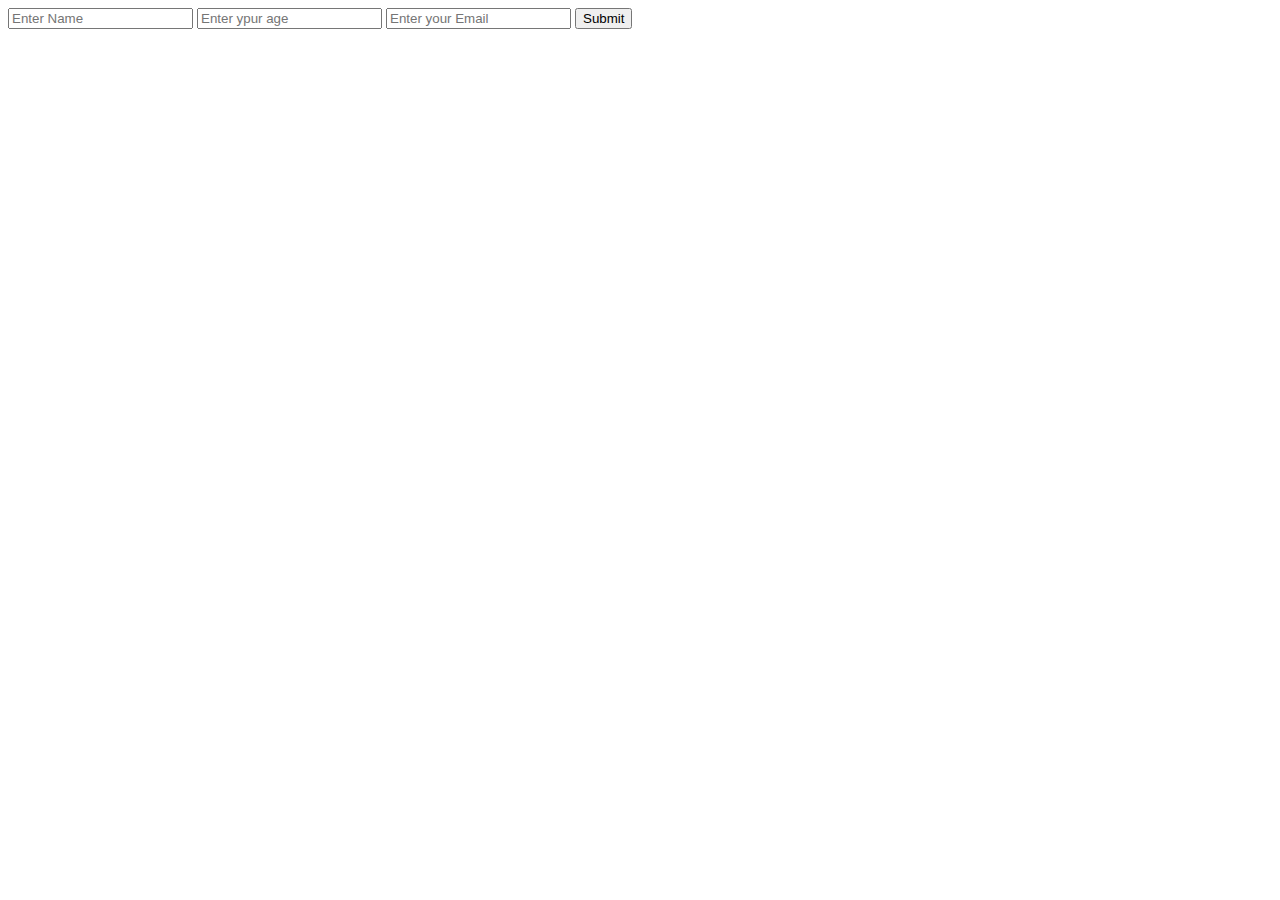
<file: Paskaitos/5 pask 07.03/index.html>
<!DOCTYPE html>
<html lang="en">
<head>
    <meta charset="UTF-8">
    <meta name="viewport" content="width=device-width, initial-scale=1.0">
    <title>Document</title>
</head>
<body>

<form>
    <input type="text" name="firstName" id="firstName" placeholder="Enter Name">
    <input type="number" name="custAge" id="custAge" placeholder="Enter ypur age">
    <input type="email" name="yourEmail" id="yourEmail" placeholder="Enter your Email">
    <input type="submit">
</form>

<h1 id="output"></h1>

<script src="script.js"></script>
</body>
</html>
</file>
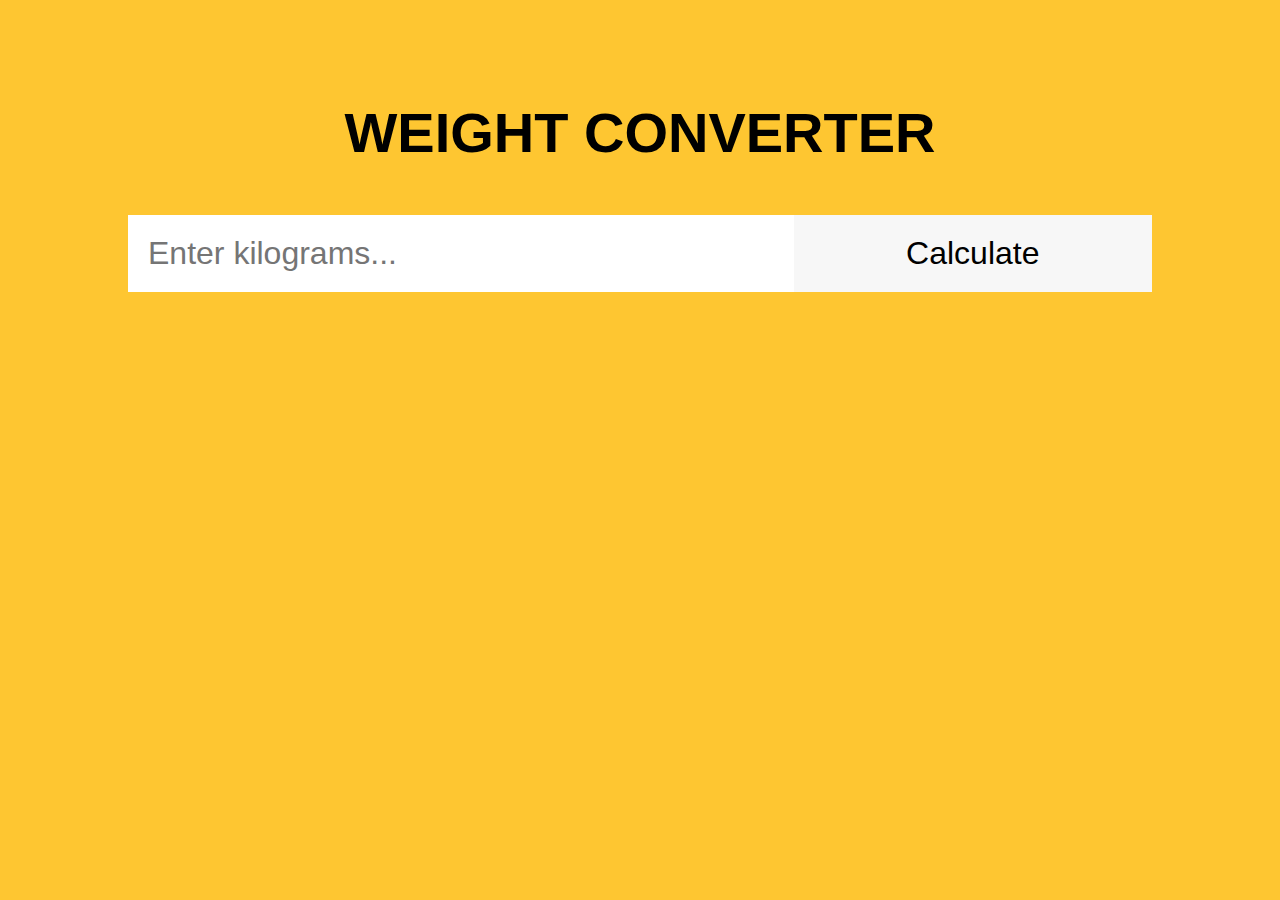
<file: Exam/Exam/Task 1/Index.html>
<!DOCTYPE html>
<html lang="en">
  <head>
    <meta charset="UTF-8" />
    <title>Weight Converter</title>
    <!-- Custom CSS -->
    <link rel="stylesheet" href="style.css" />
    <!-- Custom JS -->
    <script defer src="./script.js"></script>
  </head>
  <body>
    <header>
      <!-- Header code-->
    </header>

    <main>
      <div class="wrapper">
        <h1 class="headline">Weight Converter</h1>
        <!-- Users input -->
        <form>
          <input type="text" id="search" placeholder="Enter kilograms..." />
          <input type="submit" id="submit-btn" value="Calculate" />
        </form>
        <!-- Place for output after form submission -->
        <div id="output"></div>
      </div>
    </main>

    <footer>
      <!-- Footer code -->
    </footer>
  </body>
</html>
</file>
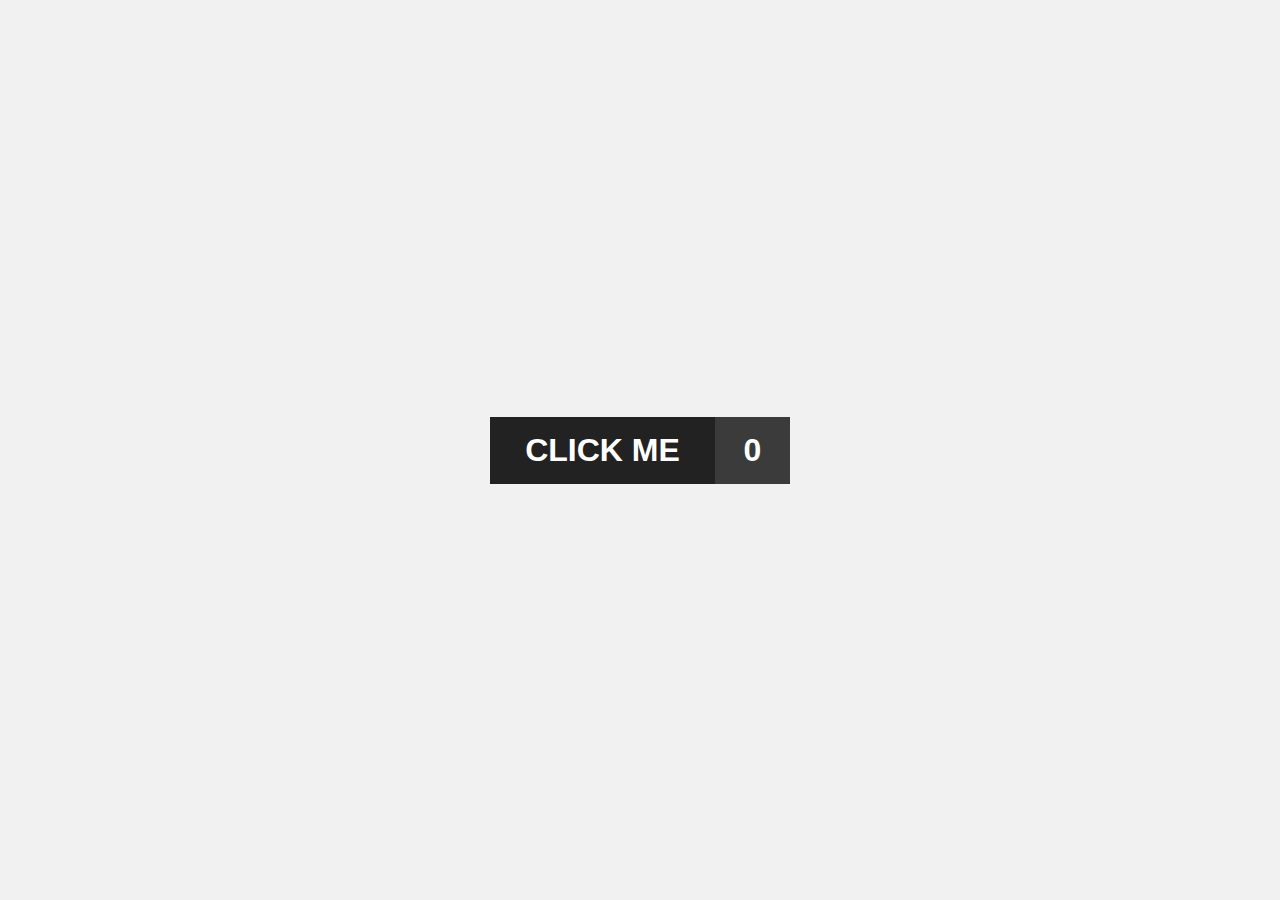
<file: Exam/Exam/Task 2/index.html>
<!DOCTYPE html>
<html lang="en">
  <head>
    <meta charset="UTF-8" />
    <title>Change button state</title>
    <!-- Custom CSS -->
    <link rel="stylesheet" href="./style.css" />
    <!-- Custom JS -->
    <script defer src="./script.js"></script>
  </head>
  <body>
    <header>
      <!-- Header code-->
    </header>

    <main>
      <div class="wrapper">
        <div class="btn">
          <div id="btn__element">CLICK ME</div>
          <div id="btn__state">0</div>
        </div>
      </div>
    </main>

    <footer>
      <!-- Footer code -->
    </footer>
  </body>
</html>
</file>
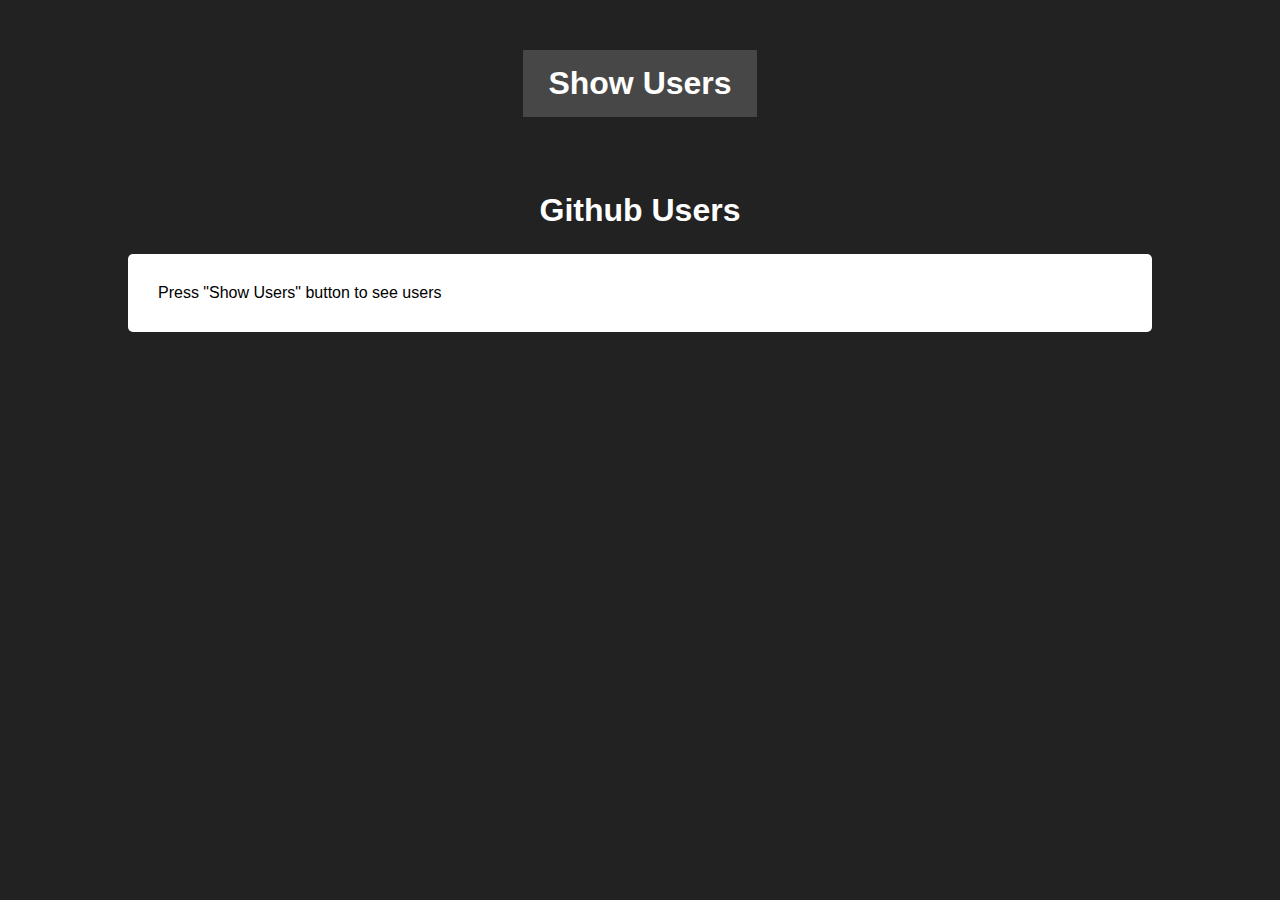
<file: Exam/Exam/Task 3/index.html>
<!DOCTYPE html>
<html lang="en">
  <head>
    <meta charset="UTF-8" />
    <title>Show Github users</title>
    <!-- Custom CSS -->
    <link rel="stylesheet" href="./style.css" />
    <!-- Custom JS -->
    <script defer src="./script.js"></script>
  </head>
  <body>
    <header>
      <!-- Header code-->
    </header>

    <main>
      <div class="wrapper">
        <div class="btn-container">
          <button id="btn">Show Users</button>
        </div>
        <div class="output-cointainer">
          <h1>Github Users</h1>
          <div id="output">
            <!-- Results goes here -->
            <p id="message">Press "Show Users" button to see users</p>
          </div>
        </div>
      </div>
    </main>

    <footer>
      <!-- Footer code -->
    </footer>
  </body>
</html>
</file>
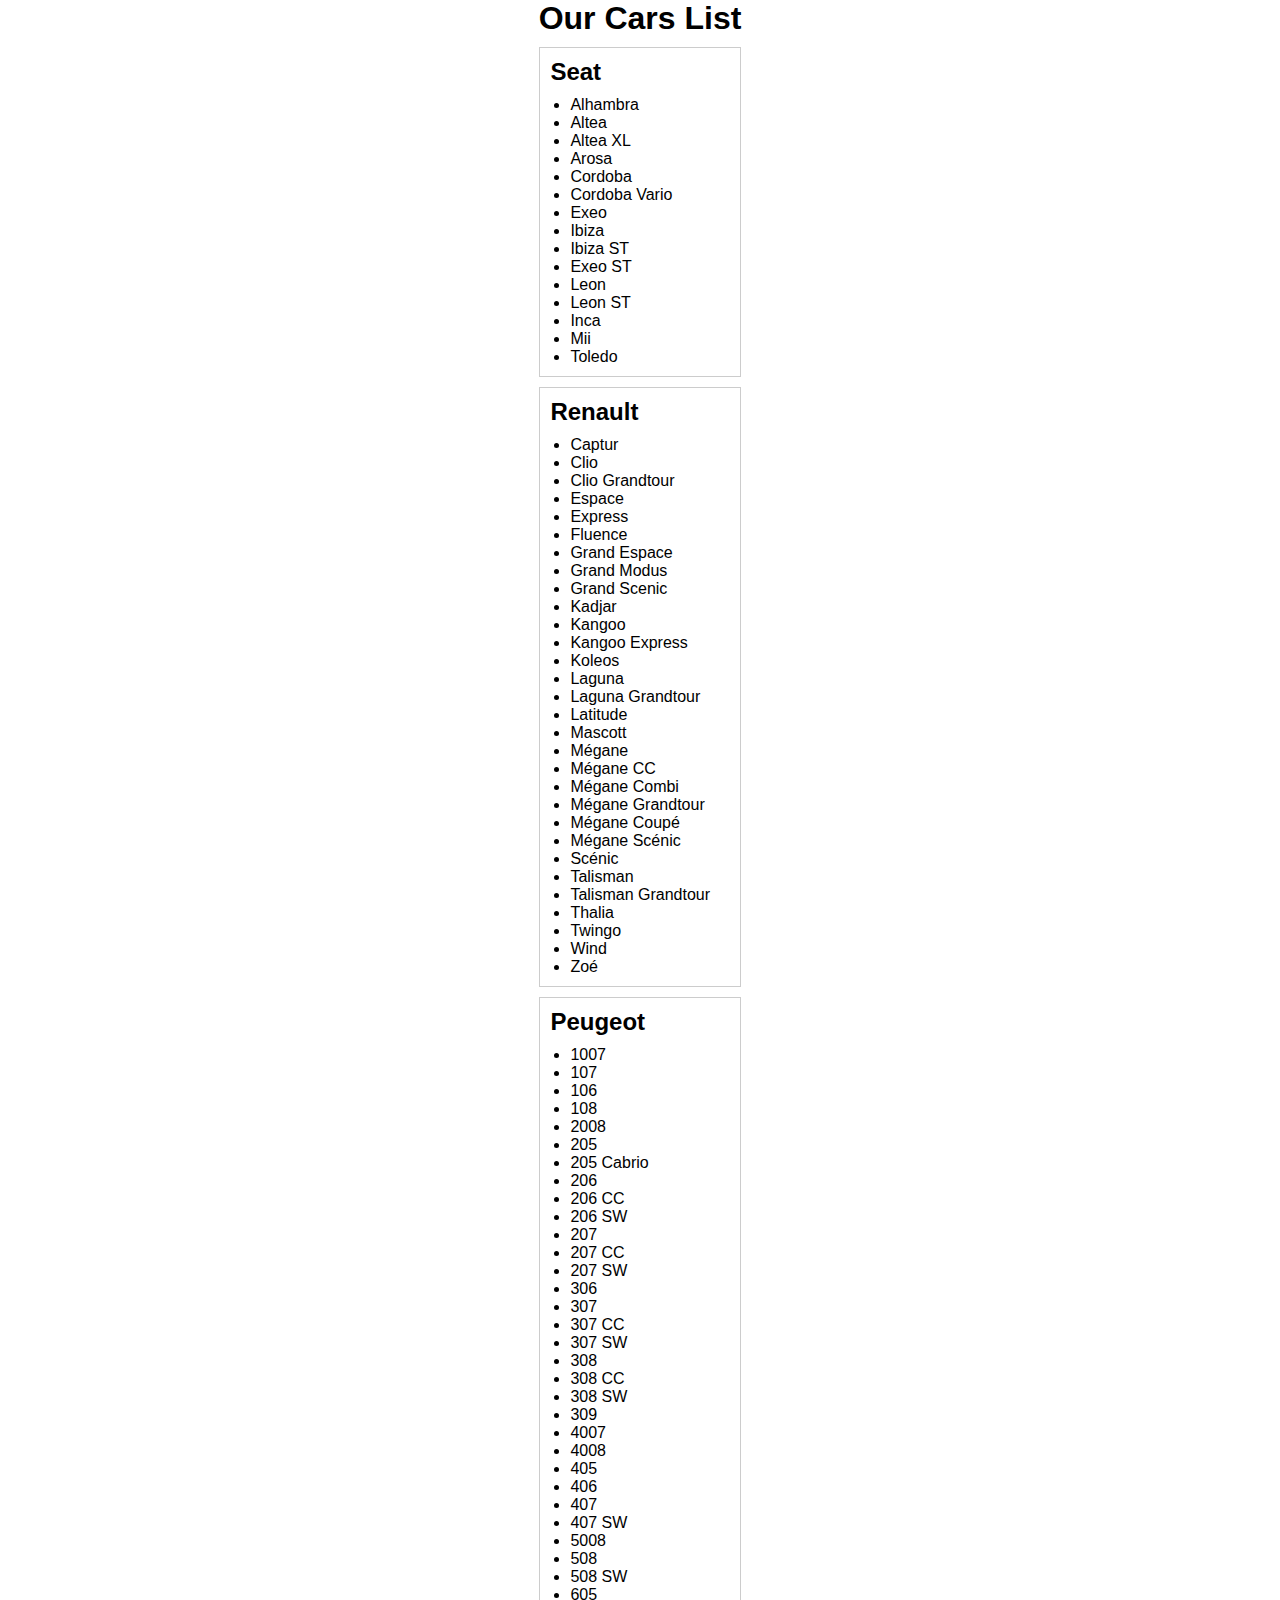
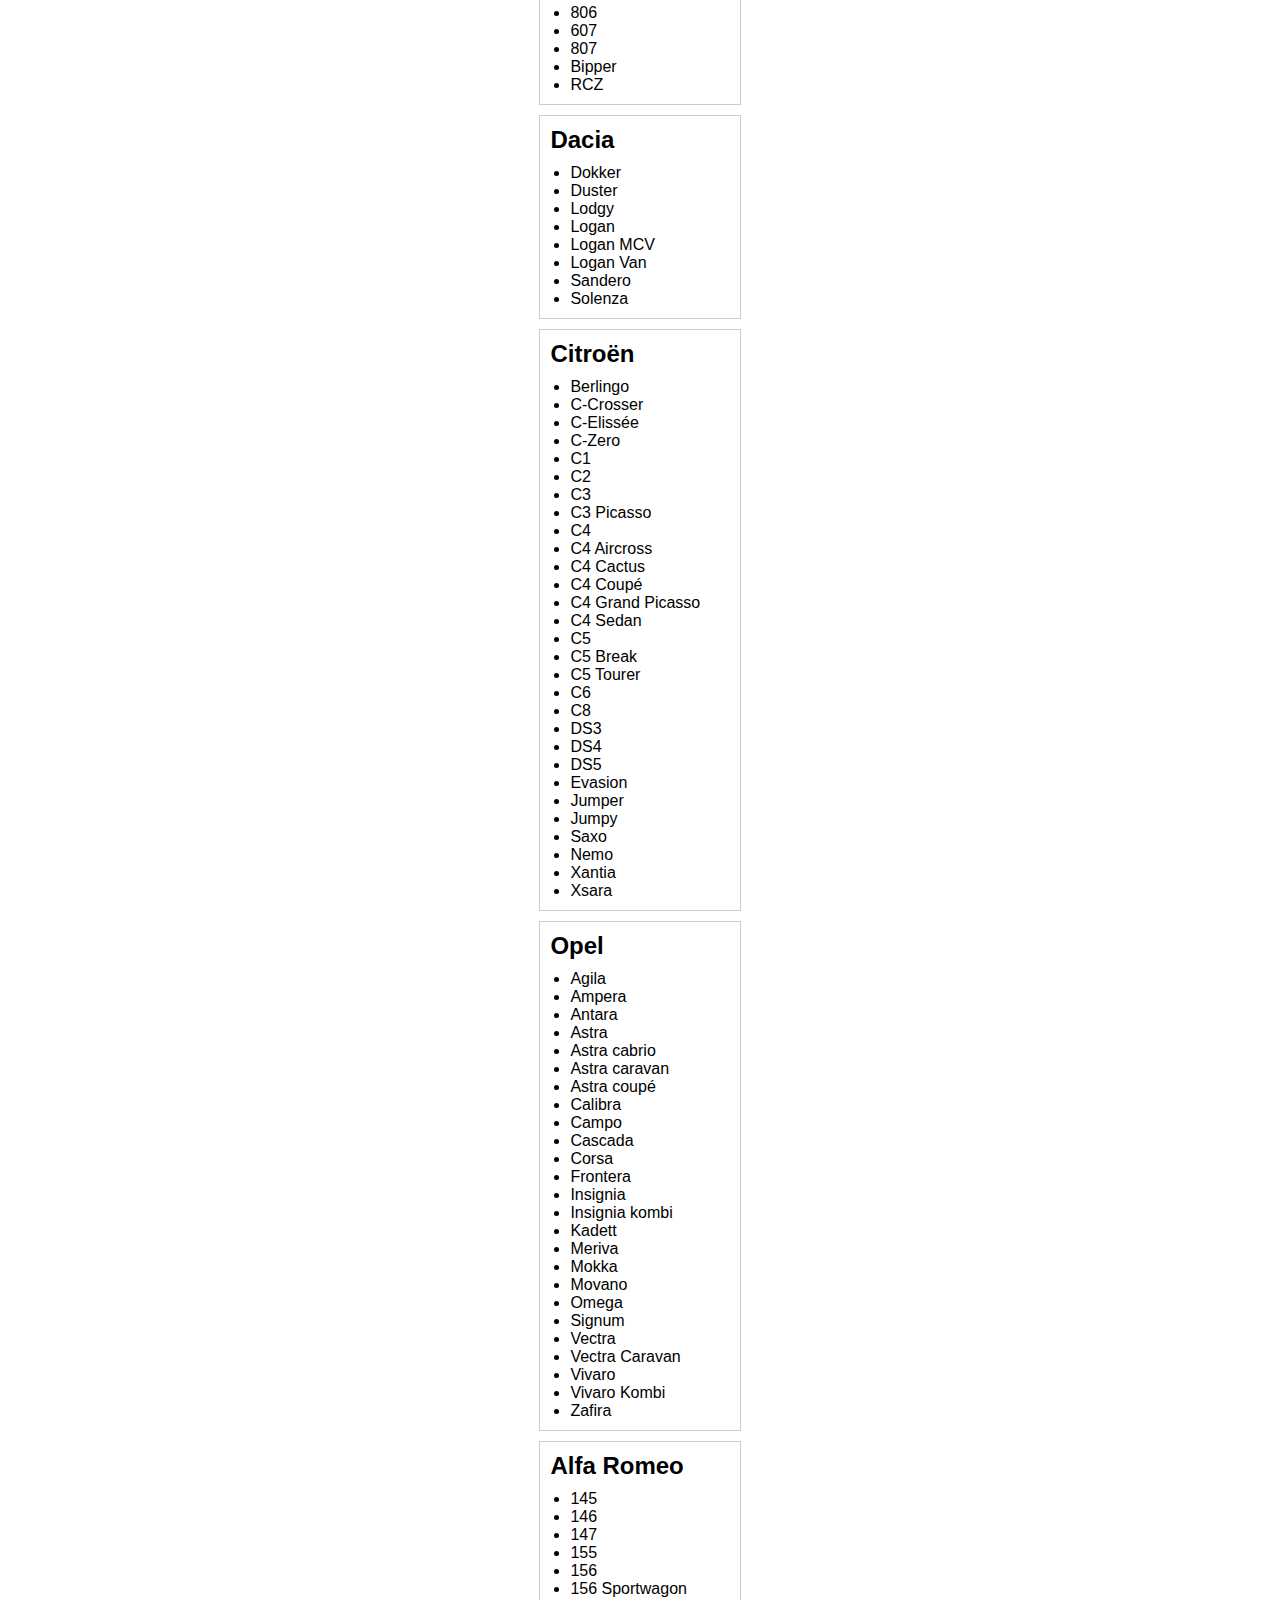
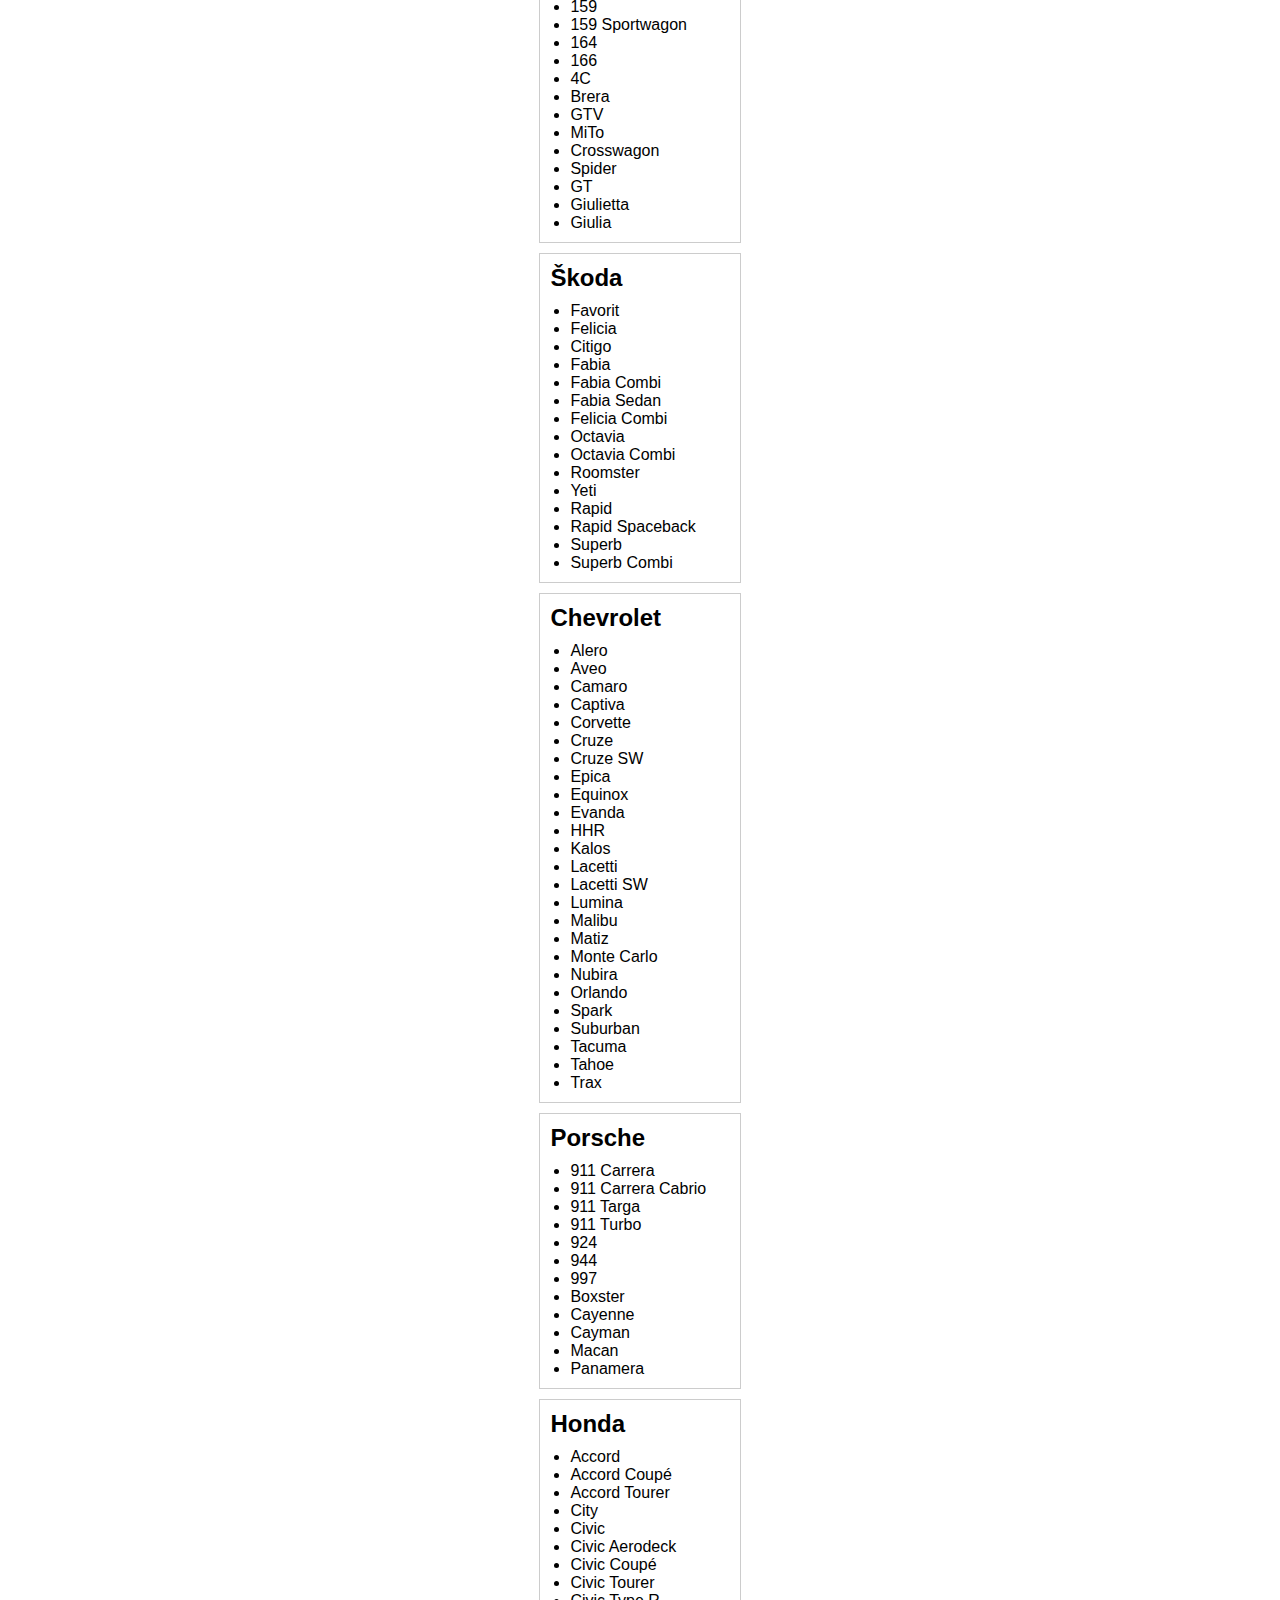
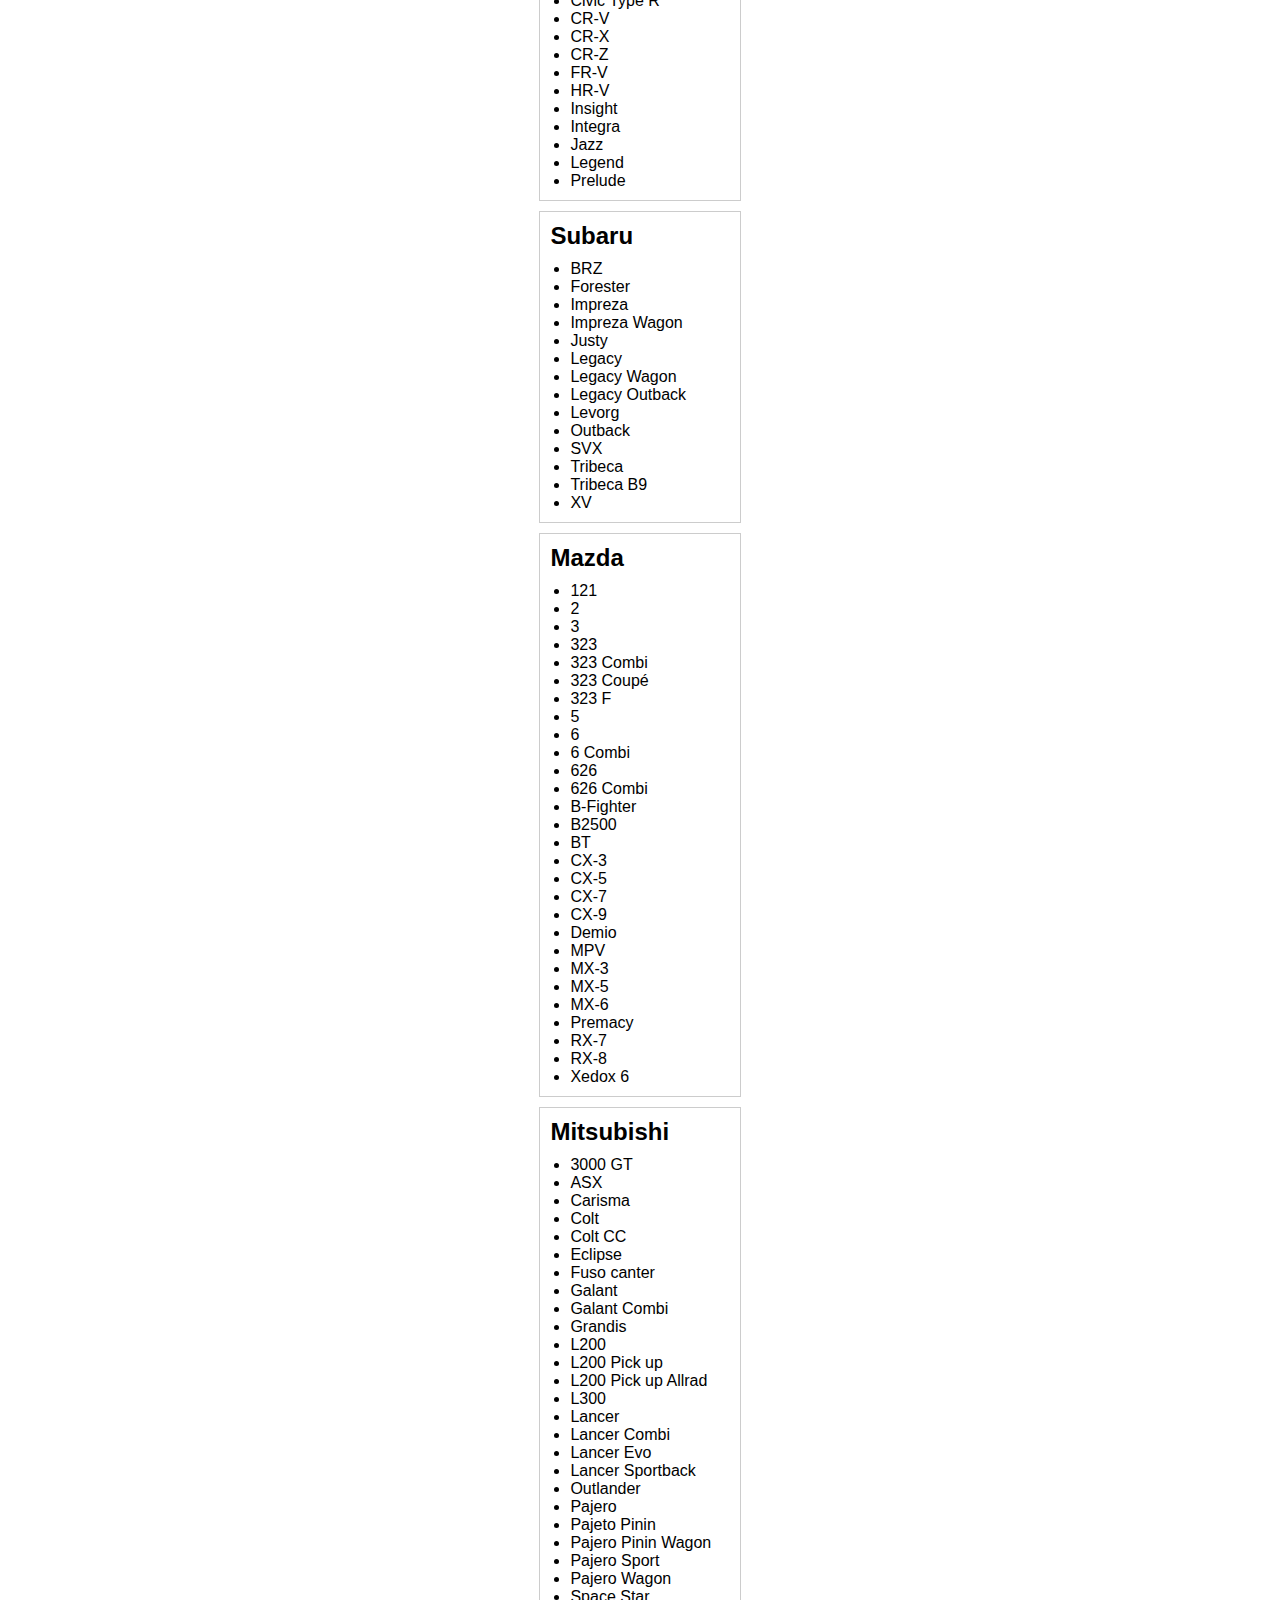
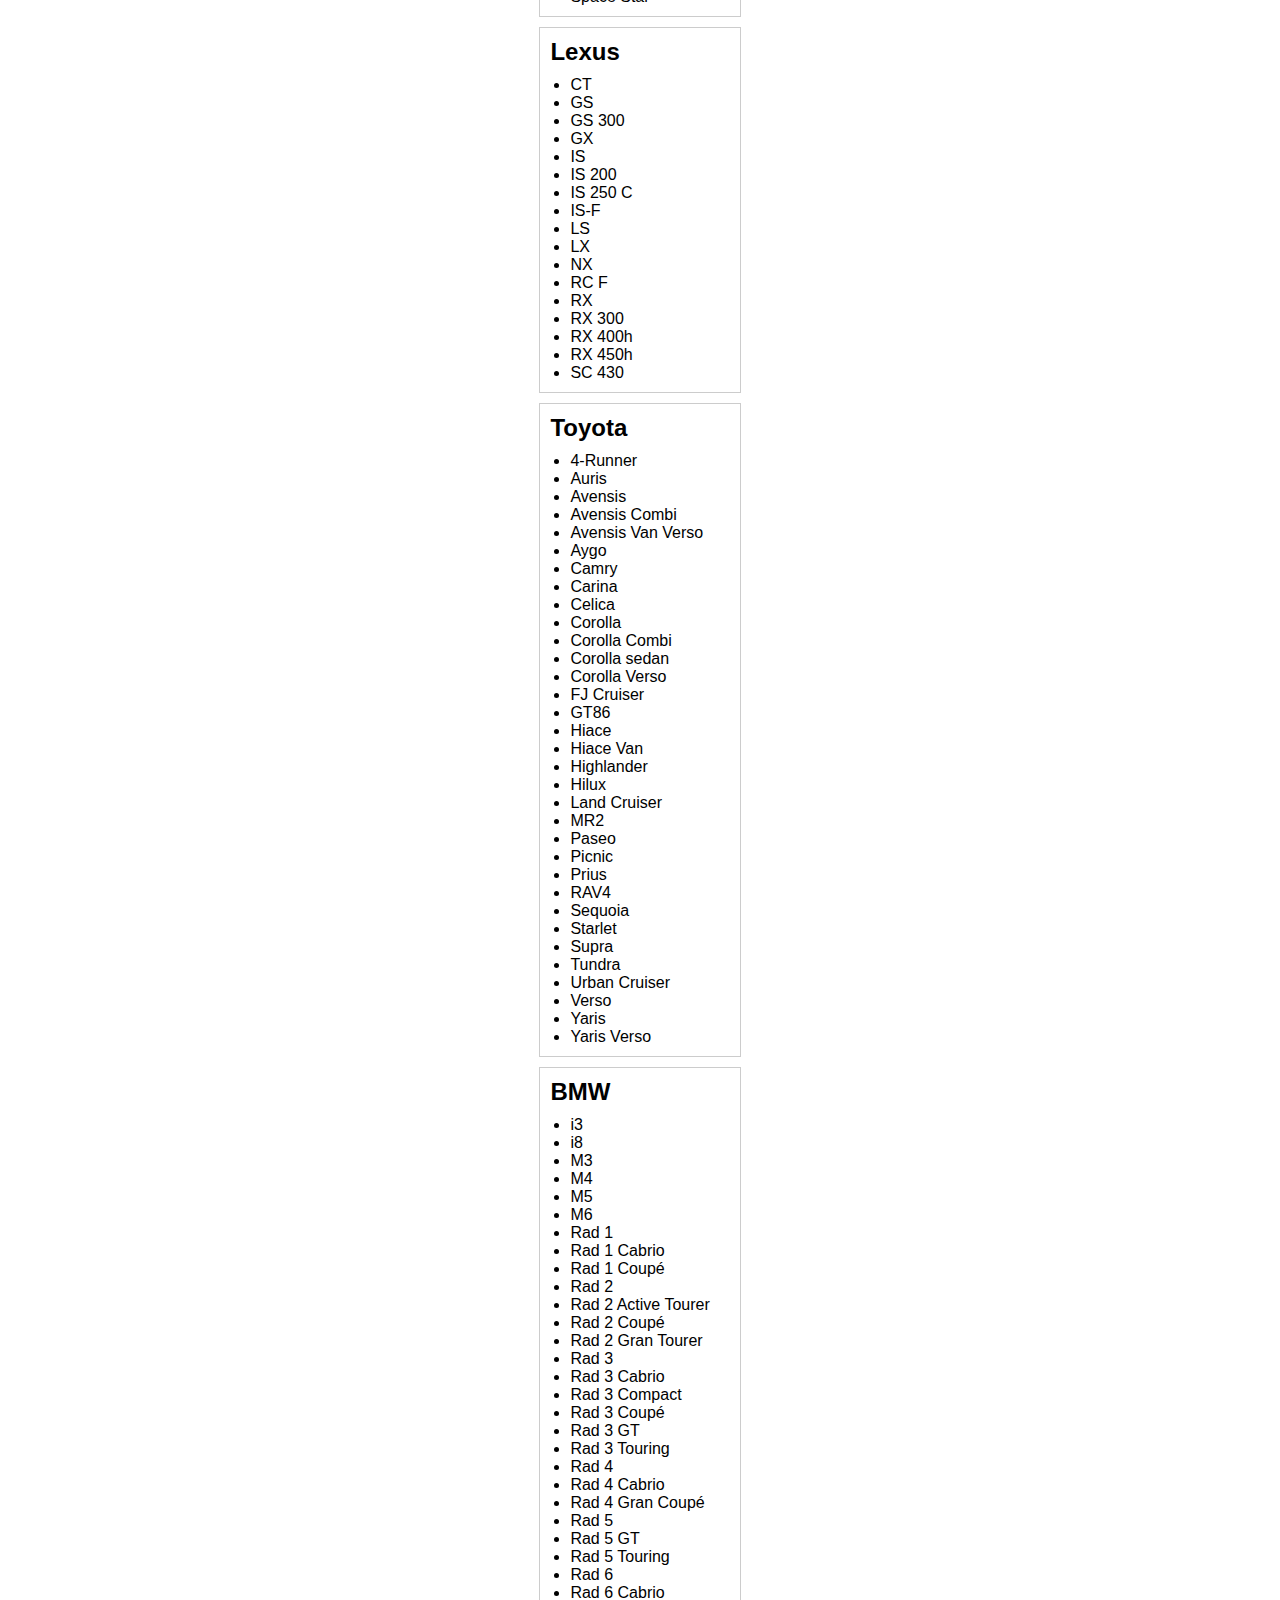
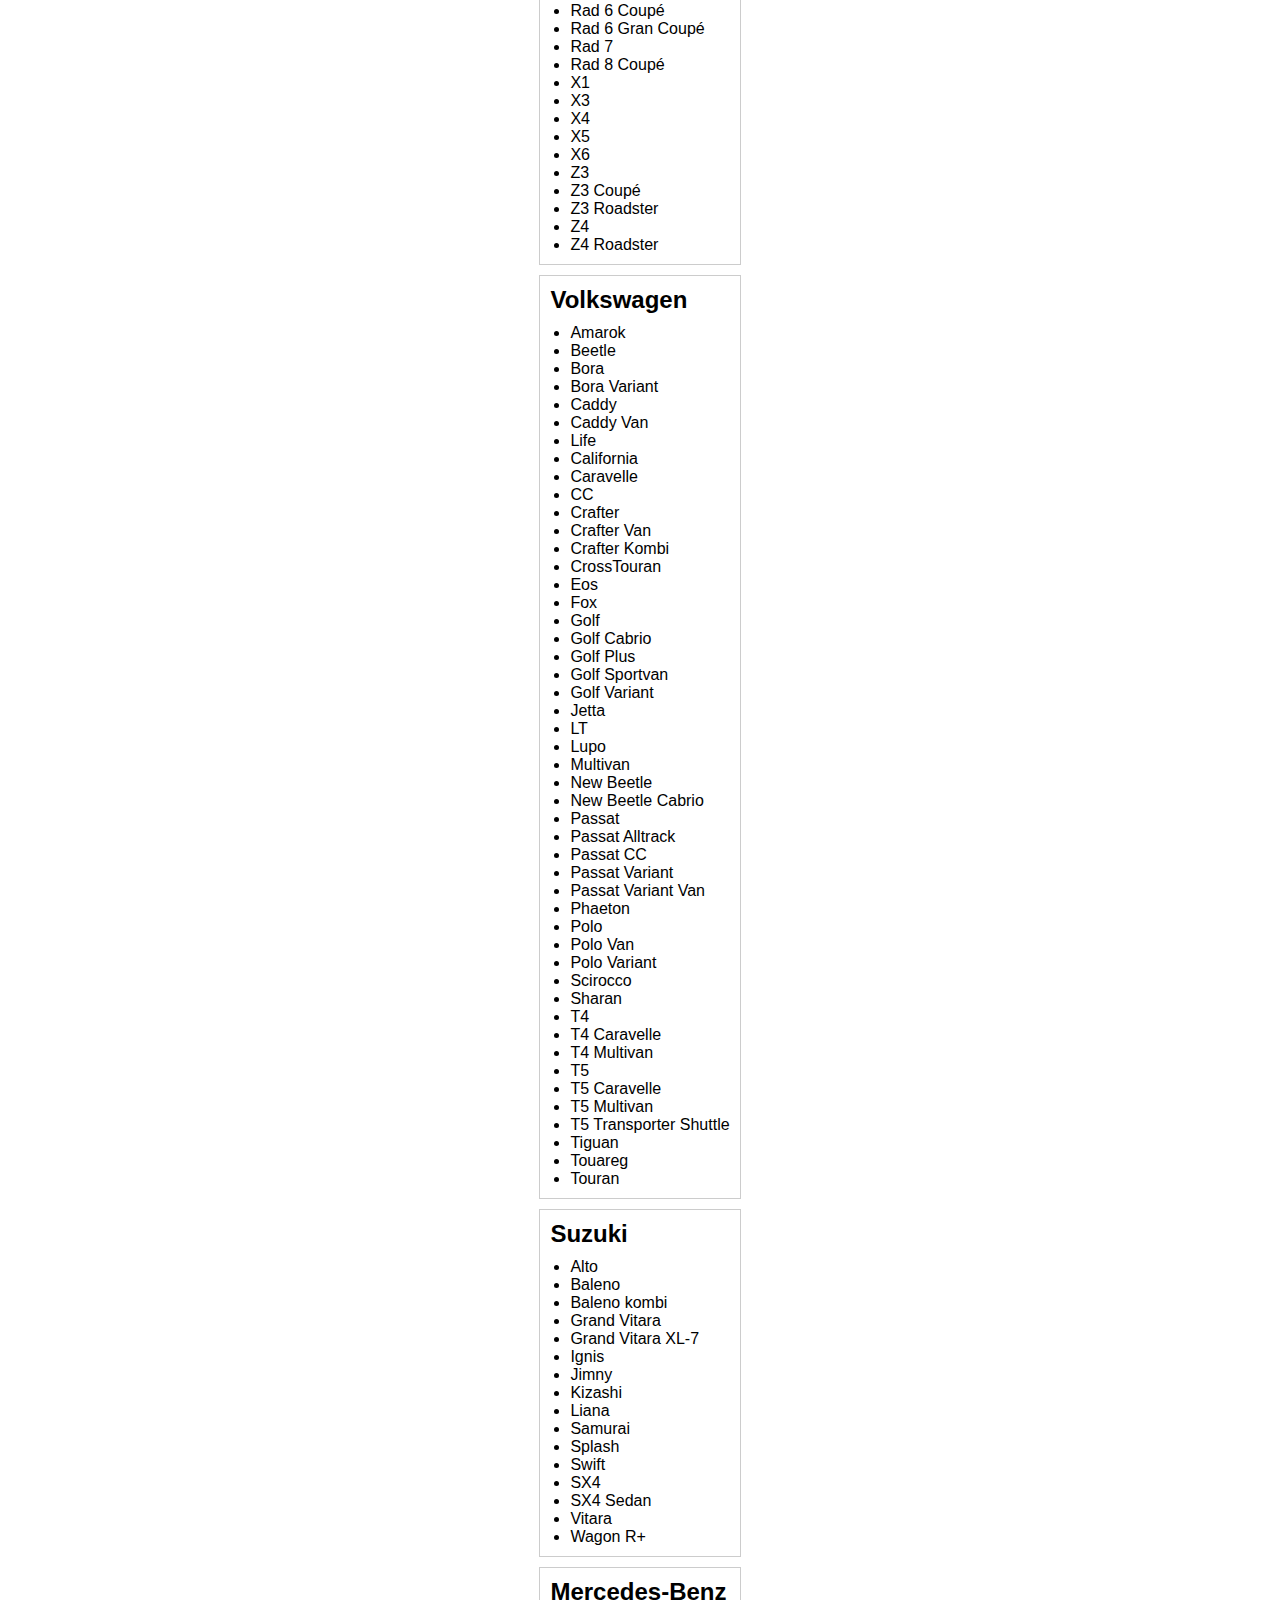
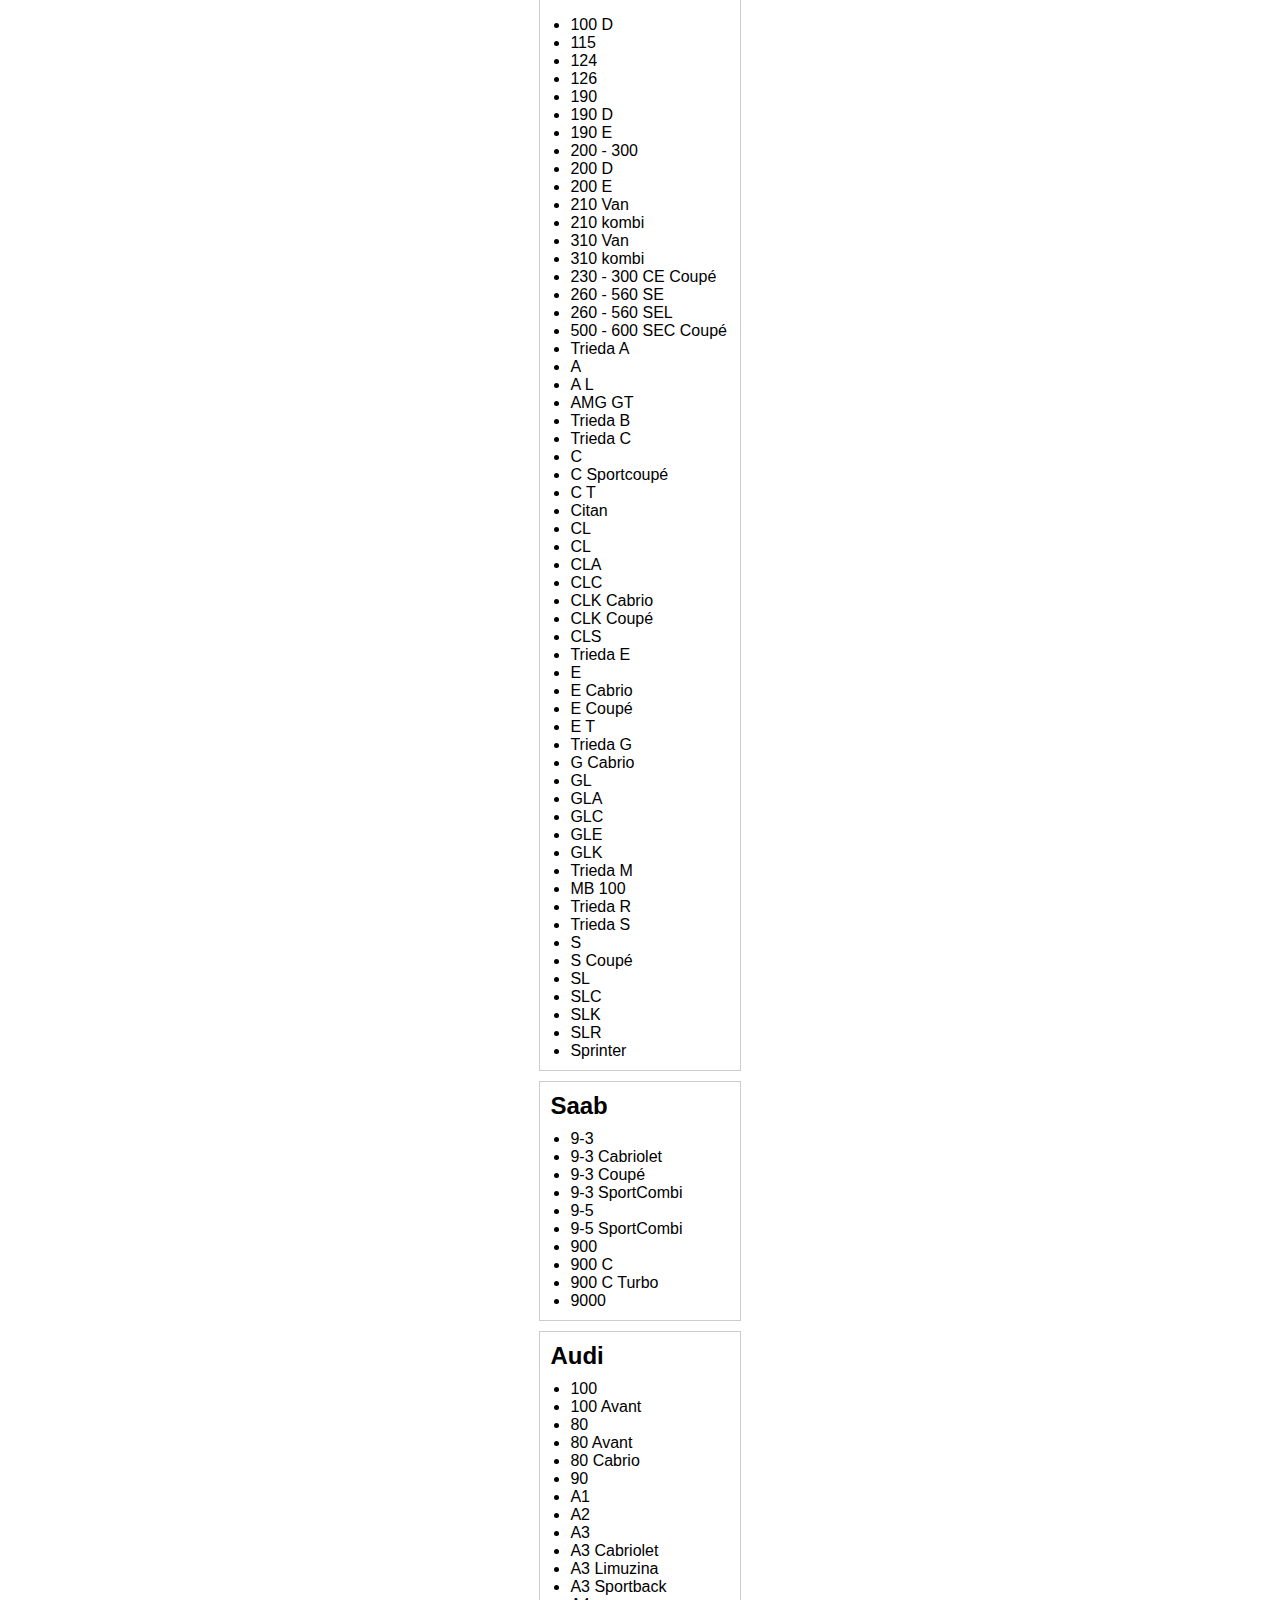
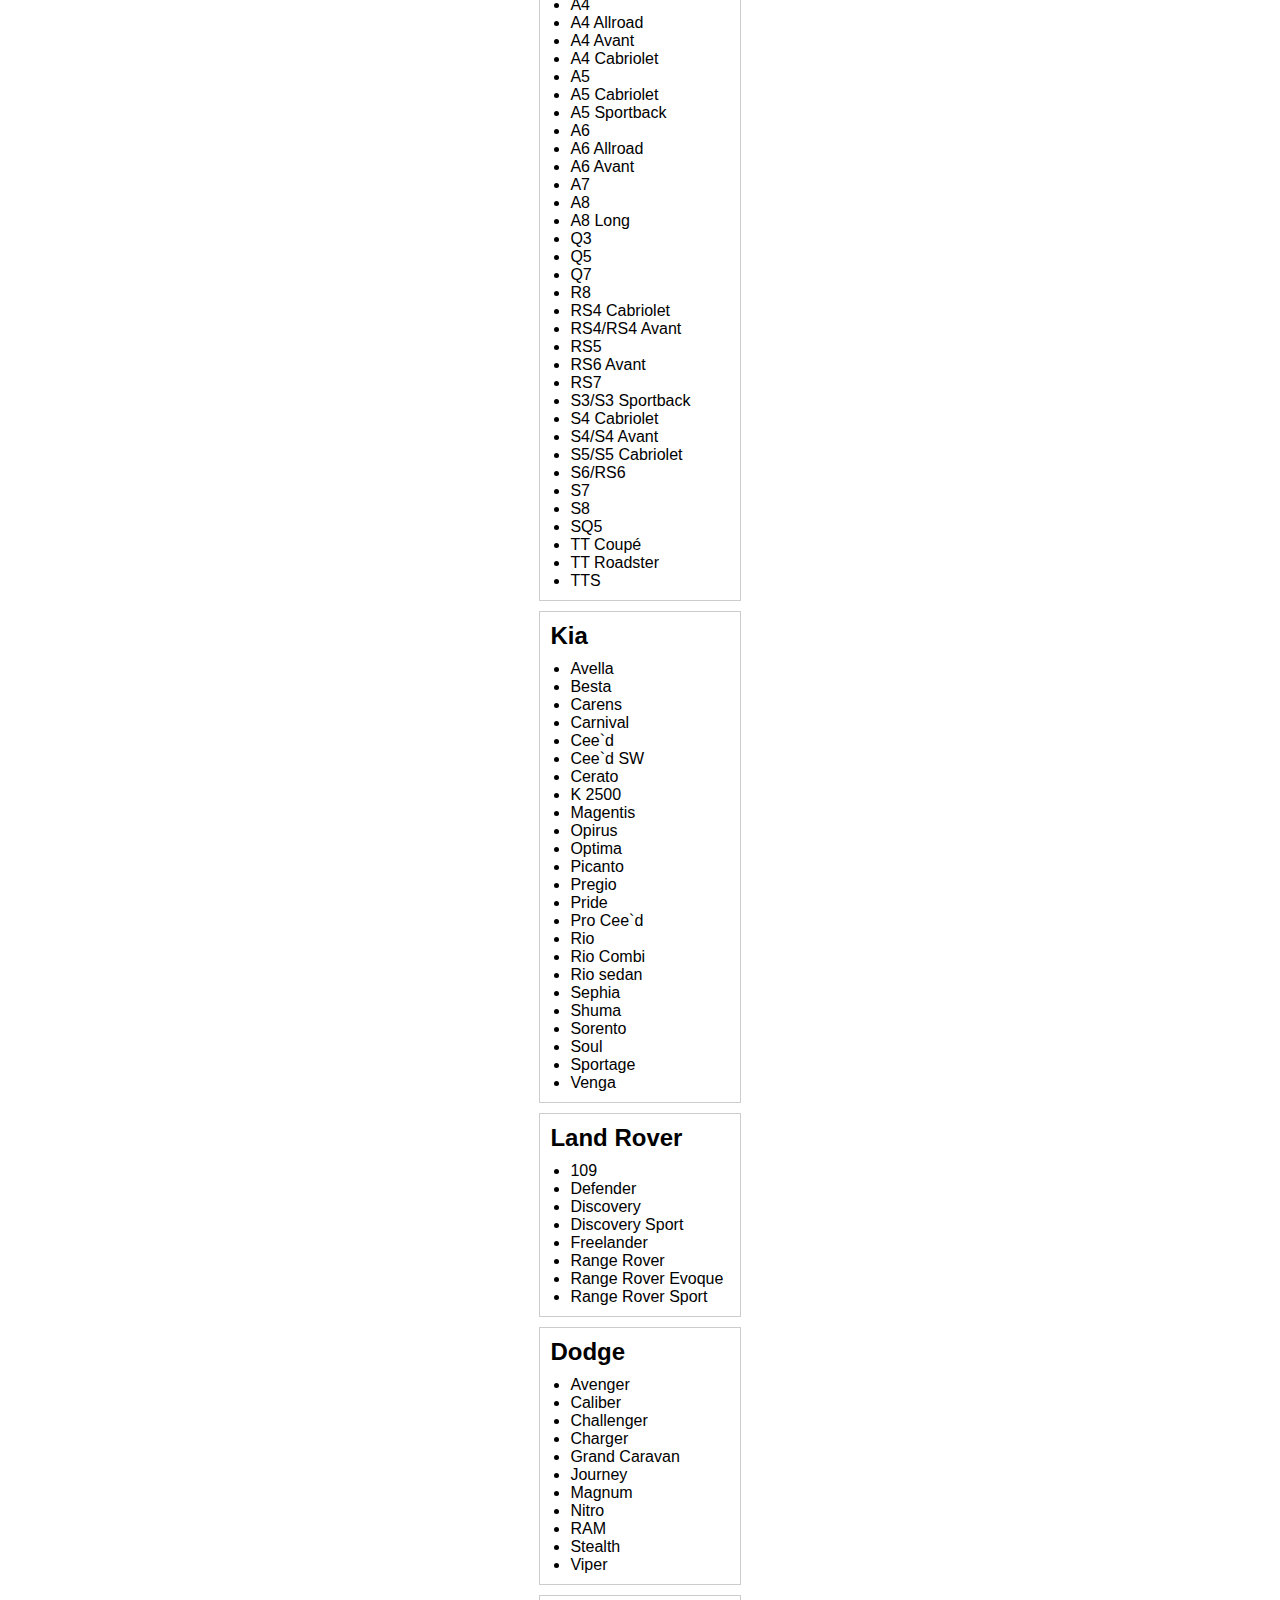
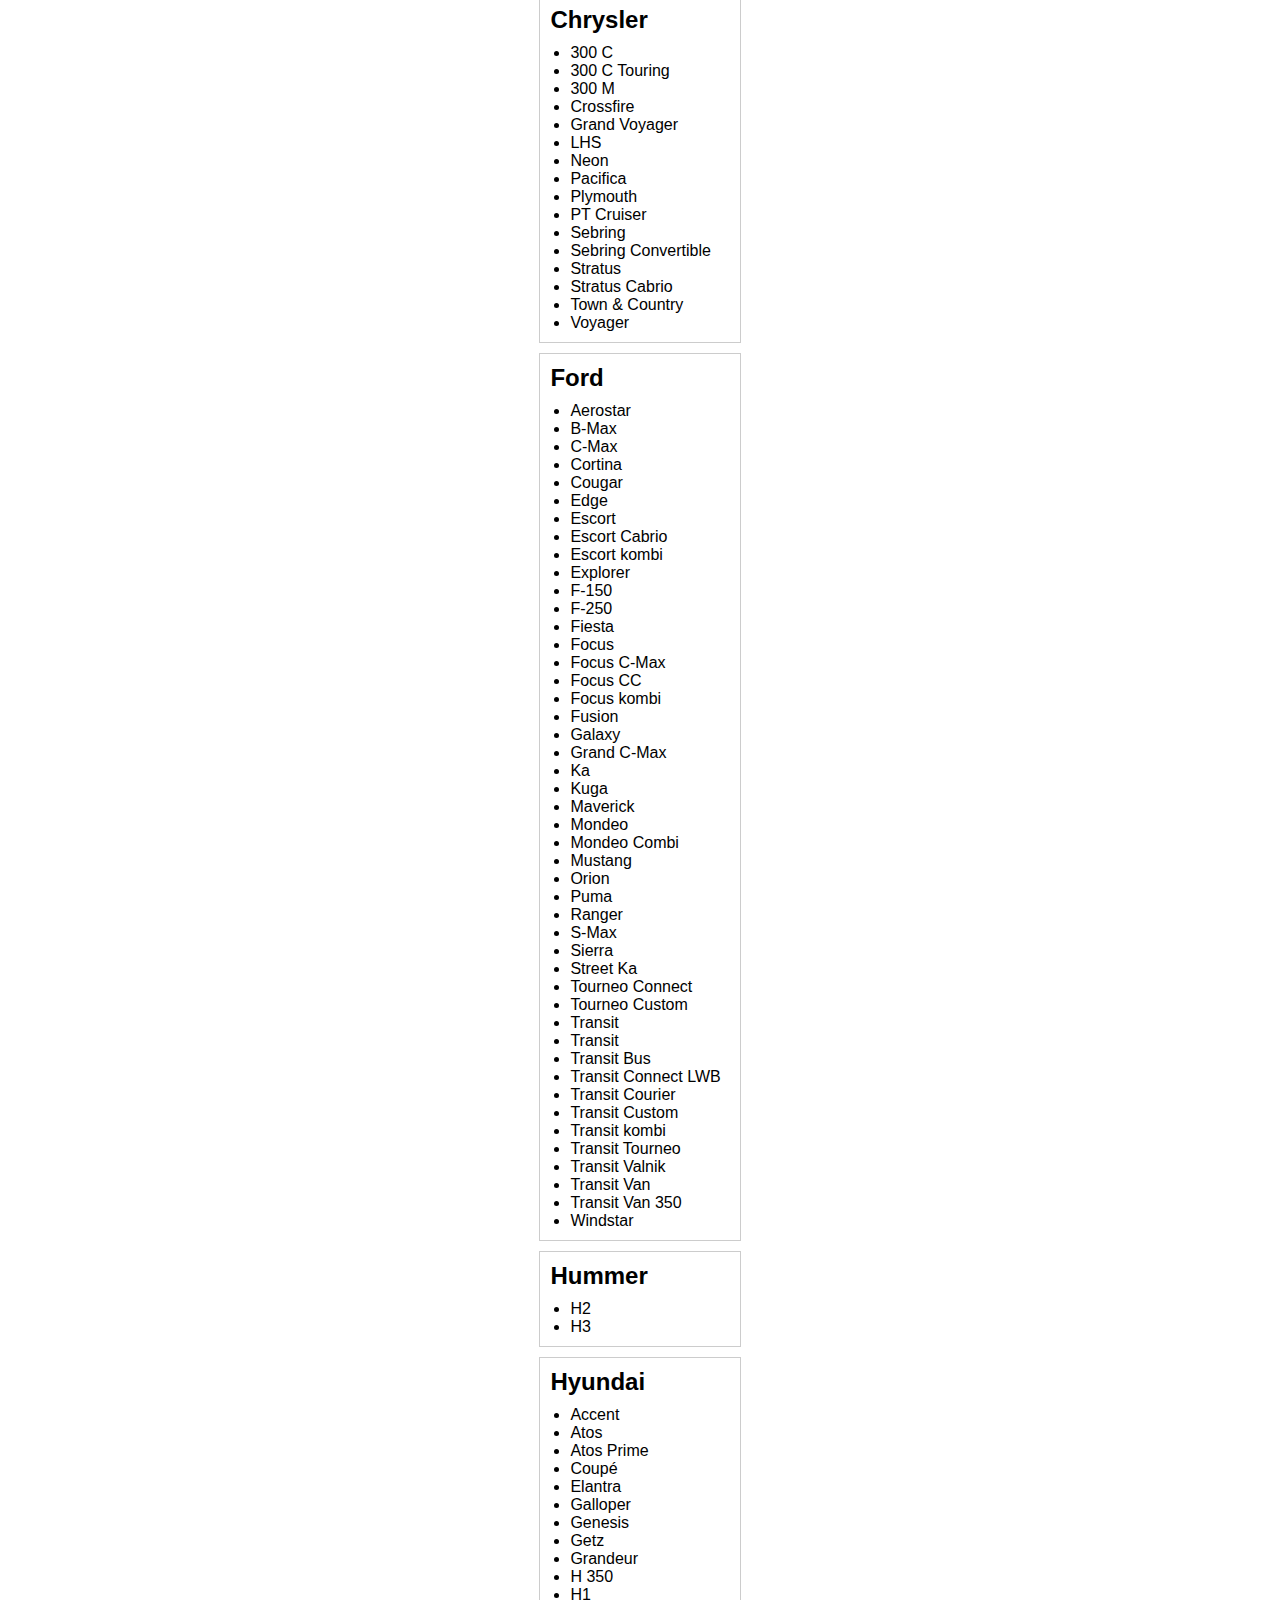
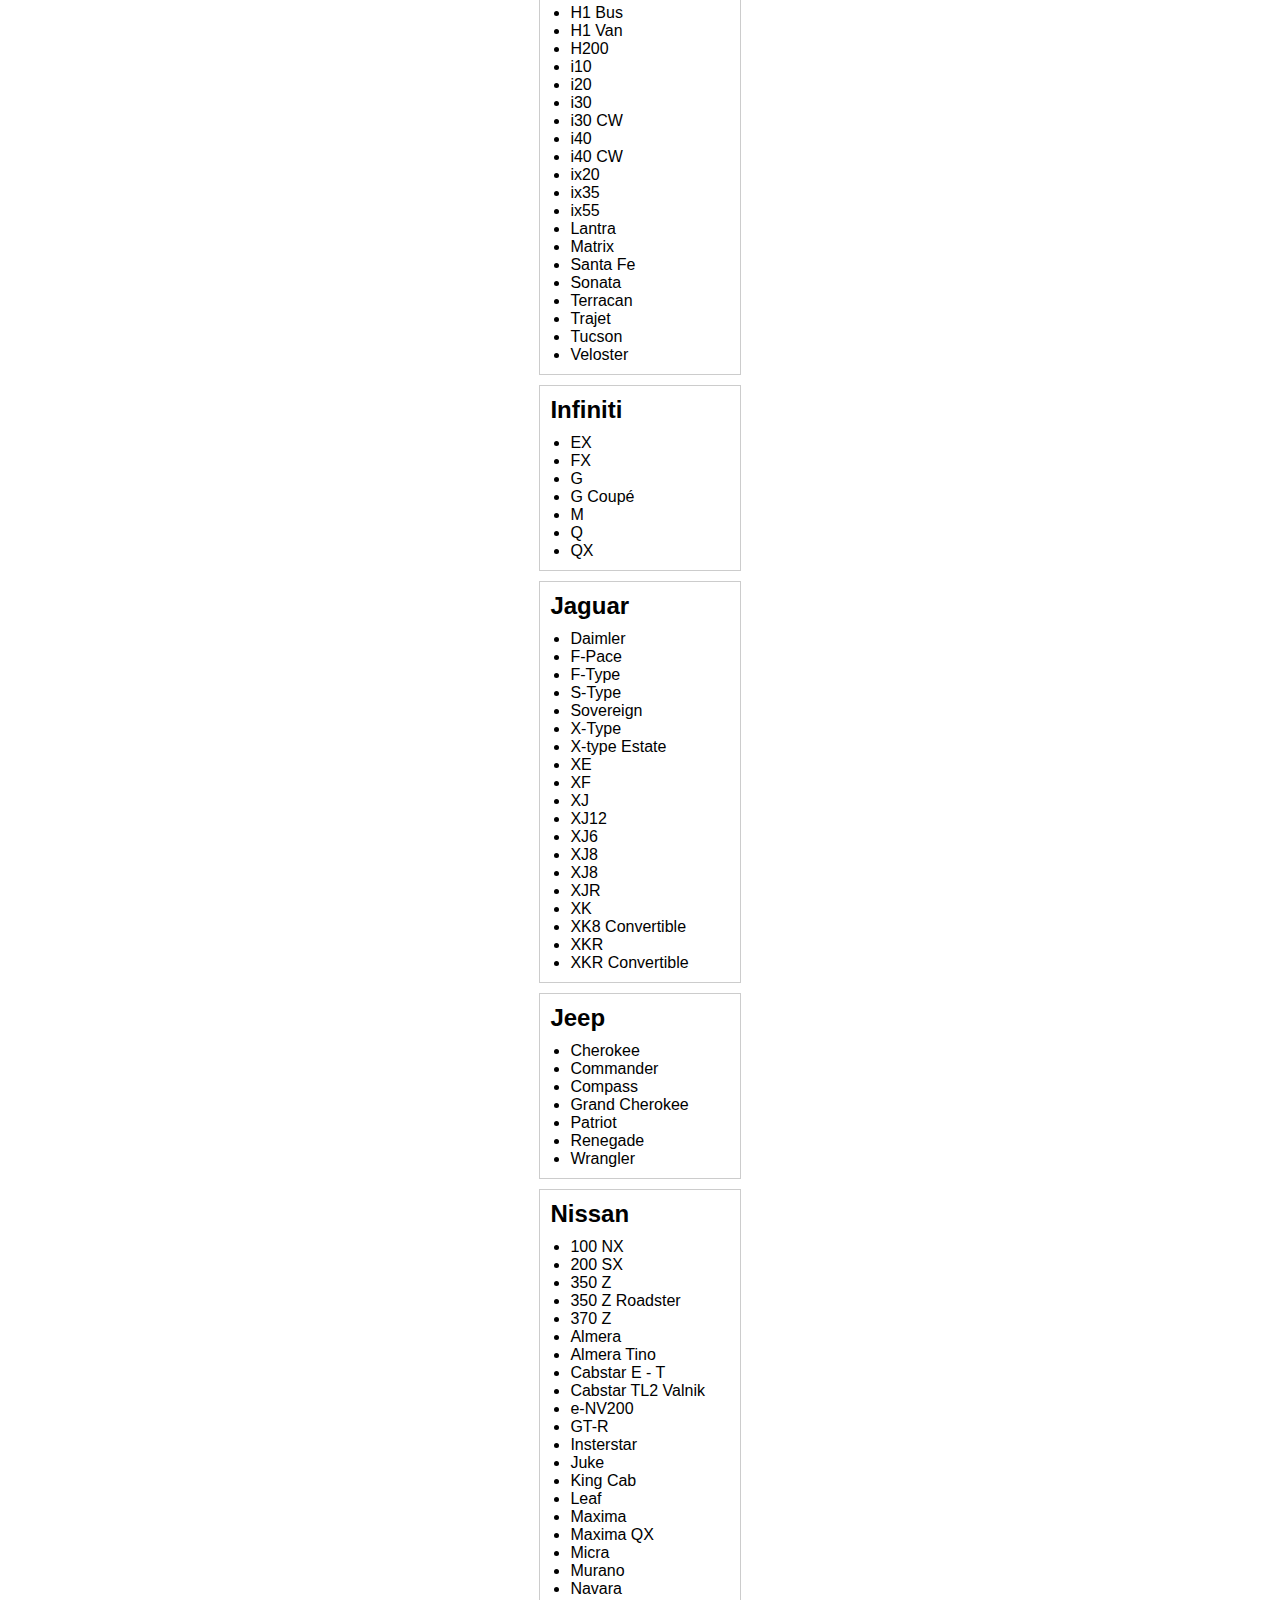
<file: Exam/Exam/Task 4/Index.html>
<!DOCTYPE html>
<html lang="en">
  <head>
    <meta charset="UTF-8" />
    <title>Cars list</title>
    <!-- Custom CSS -->
    <link rel="stylesheet" href="./style.css" />
    <!-- Custom JS -->
    <script defer src="./script.js"></script>
  </head>
  <body>
    <header>
      <!-- Header code-->
    </header>

    <main>
      <div class="wrapper">
        <h1>Our Cars List</h1>
        <div class="container">  
          <div id="output">
            <!-- Results goes here -->
          </div>
        </div>
      </div>
    </main>

    <footer>
      <!-- Footer code -->
    </footer>
  </body>
</html>
</file>
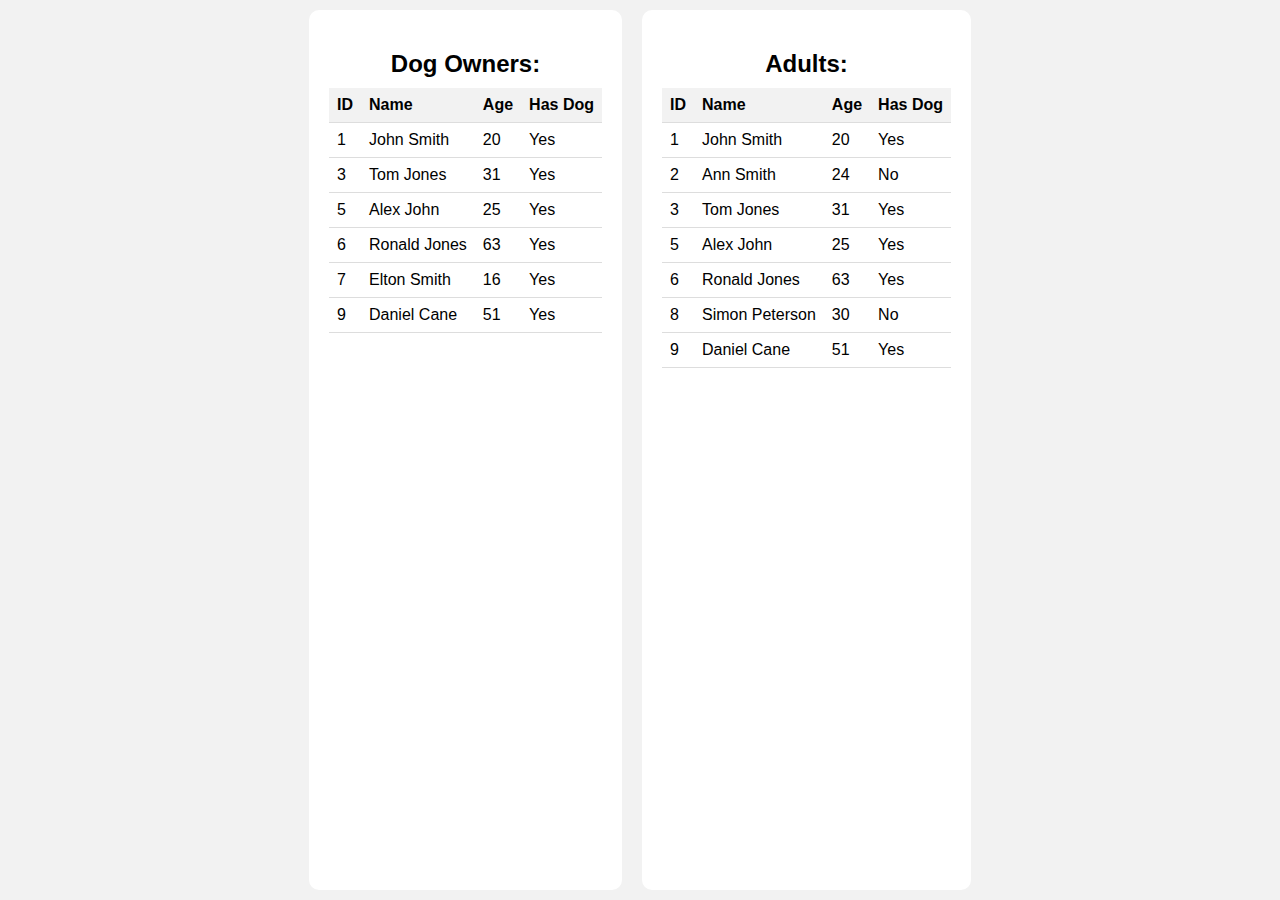
<file: Exam/Exam/Task 5/index.html>
<!DOCTYPE html>
<html lang="en">
  <head>
    <meta charset="UTF-8" />
    <title>Arrays</title>
    <script defer src="./script.js"></script>
    <link rel="stylesheet" href="./style.css" />
  </head>
  <body>
    <div>
      <h2>Dog Owners:</h2>
      <table id="dogOwnersTable">
        <thead>
          <tr>
            <th>ID</th>
            <th>Name</th>
            <th>Age</th>
            <th>Has Dog</th>
          </tr>
        </thead>
        <tbody></tbody>
      </table>
    </div>
    <div>
      <h2>Adults:</h2>
      <table id="adultsTable">
        <thead>
          <tr>
            <th>ID</th>
            <th>Name</th>
            <th>Age</th>
            <th>Has Dog</th>
          </tr>
        </thead>
        <tbody></tbody>
      </table>
    </div>
  </body>
</html>
</file>
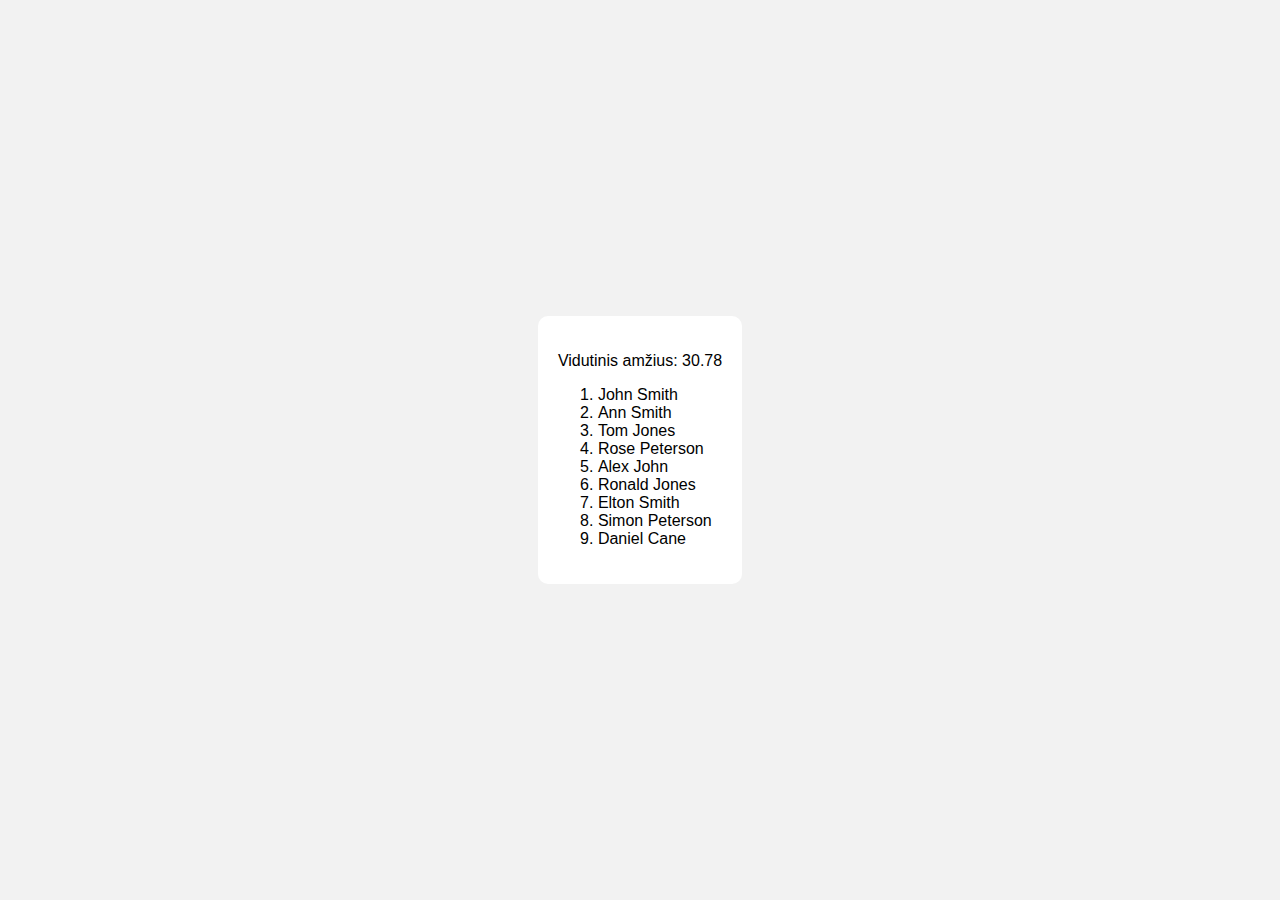
<file: Exam/Exam/Task 6/index.html>
<!DOCTYPE html>
<html lang="en">
  <head>
    <meta charset="UTF-8" />
    <title>Arrays</title>
    <script defer src="./script.js"></script>
    <link rel="stylesheet" href="style.css">
  </head>
  <body>
    <div id="results"></div>
  </body>
</html>
</file>
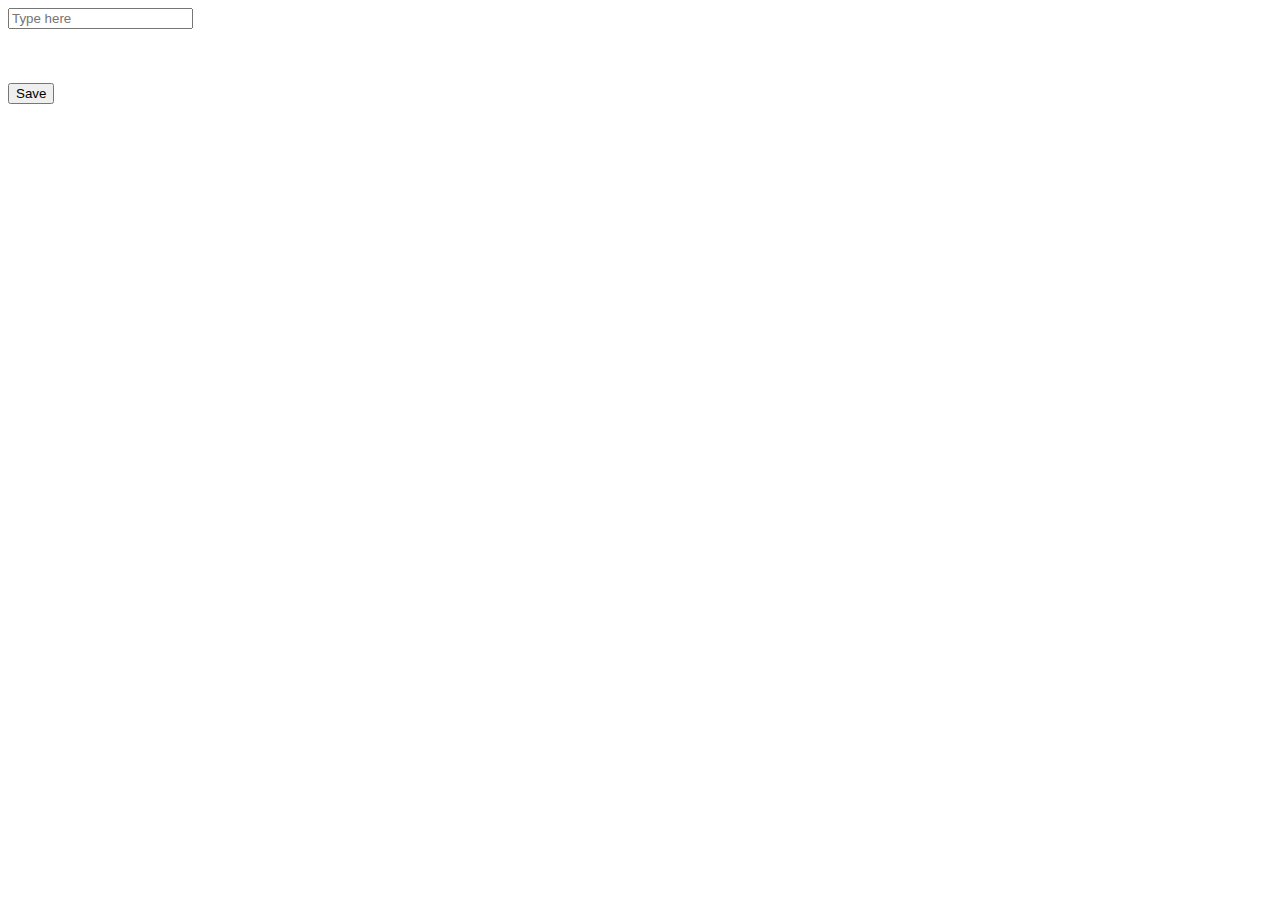
<file: Paskaitos/07.26 paskaita/1 uzd/index.html>
<!DOCTYPE html>
<html lang="en">
<head>
    <meta charset="UTF-8">
    <meta name="viewport" content="width=device-width, initial-scale=1.0">
    <title>Document</title>
</head>
<body>
    <form id="myForm">
        <label for="textInput"></label>
        <input type="text" id="textInput" name="textInput" placeholder="Type here">
        <br><br>
        <div id="displayArea"></div><br><br>
        <button type="submit">Save</button>
    </form>
    <script src="script.js"></script>
</body>
</html>
</file>
<file: Exam/Exam/Task 5/style.css>
body {
  font-family: Arial, sans-serif;
  background-color: #f2f2f2;
  display: flex;
  justify-content: center;
  align-items: top;
  height: 100vh;
  margin: 0;
}

div {
  border-radius: 10px;
  background-color: #fff;
  padding: 20px;
  margin: 10px;
}

h2 {
  margin-bottom: 10px;
  text-align: center;
}

table {
  width: 100%;
  border-collapse: collapse;
}

th, td {
  padding: 8px;
  text-align: left;
  border-bottom: 1px solid #ddd;
}

th {
  background-color: #f2f2f2;
}
</file>
<file: Exam/Exam/Task 6/style.css>
body {
    font-family: Arial, sans-serif;
    background-color: #f2f2f2;
    display: flex;
    justify-content: center;
    align-items: center;
    height: 100vh;
    margin: 0;
  }

  div {
    border-radius: 10px;
    background-color: #fff;
    padding: 20px;
    margin: 10px;
  }

  h2 {
    margin-bottom: 10px;
    text-align: center;
  }

  table {
    width: 100%;
    border-collapse: collapse;
  }

  th, td {
    padding: 8px;
    text-align: left;
    border-bottom: 1px solid #ddd;
  }

  th {
    background-color: #f2f2f2;
  }
</file>
<file: Exam/Exam/Task 1/style.css>
/* Resets */
* {
  margin: 0;
  padding: 0;
  box-sizing: border-box;
  font-family: 'Trebuchet MS', 'Lucida Sans Unicode', 'Lucida Grande',
    'Lucida Sans', Arial, sans-serif;
}

/* Mobile first */
.wrapper {
  min-height: 100vh;
  min-width: calc(100vw - (100vw - 100%));
  background-color: #fec631;
}

.headline {
  padding-top: 100px;
  font-size: 2.5em;
  text-align: center;
  color: #000;
  text-transform: uppercase;
}

form {
  max-width: 80%;
  margin: 50px auto;
  display: flex;
  flex-wrap: wrap;
}

#search {
  width: 65%;
  margin: 0;
  padding: 20px;
  outline: 0;
  border: 0;
  font-size: 1.1em;
}

#submit-btn {
  width: 35%;
  background-color: #f7f7f7;
  border: 0;
  outline: 0;
  font-size: 1.1em;
}

#submit-btn:hover {
  cursor: pointer;
  background-color: #000;
  color: #fff;
}

@media screen and (min-width: 768px) {
  .headline {
    font-size: 3.5em;
  }

  #search,
  #submit-btn {
    font-size: 2em;
  }
}

.result-table {
  margin: 20px auto;
  border-collapse: collapse;
  text-align: center;
  width: 80%;
  background-color: #fff;
}

.result-table td {
  padding: 10px;
  border: 1px solid #fec631;
}

.result-table strong {
  font-weight: bold;
}
</file>
<file: Exam/Exam/Task 2/style.css>
/* Resets */
* {
  margin: 0;
  padding: 0;
  box-sizing: border-box;
  font-family: 'Trebuchet MS', 'Lucida Sans Unicode', 'Lucida Grande',
    'Lucida Sans', Arial, sans-serif;
}

/* Mobile first */
.wrapper {
  min-height: 100vh;
  min-width: calc(100vw - (100vw - 100%));
  display: flex;
  justify-content: center;
  align-items: center;
  background-color: #f1f1f1;
}

.btn {
  width: 300px;
  display: flex;
  justify-content: center;
  flex-wrap: wrap;
}

#btn__element {
  width: 75%;
  padding: 15px 25px;
  background-color: #222;
  border: #222;
  color: #fff;
  font-weight: bold;
  font-size: 2em;
  text-align: center;
}

#btn__element:hover {
  cursor: pointer;
  background-color: rgb(59, 59, 59);
}

#btn__state {
  width: 25%;
  padding: 15px 25px;
  background-color: rgb(59, 59, 59);
  border: #222;
  color: #fff;
  font-weight: bold;
  font-size: 2em;
  text-align: center;
}
</file>
<file: Exam/Exam/Task 3/style.css>
/* Resets */
* {
  margin: 0;
  padding: 0;
  box-sizing: border-box;
  font-family: 'Trebuchet MS', 'Lucida Sans Unicode', 'Lucida Grande',
    'Lucida Sans', Arial, sans-serif;
}

/* Mobile first */
.wrapper {
  min-height: 100vh;
  min-width: calc(100vw - (100vw - 100%));
  display: flex;
  flex-direction: column;
  align-items: center;
  background-color: #222;
}

.btn-container {
  width: 100%;
  display: flex;
  flex-direction: column;
  align-items: center;
}

.btn-container #btn {
  margin: 50px 0;
  padding: 15px 25px;
  background-color: #474747;
  border: #222;
  color: #fff;
  font-weight: bold;
  font-size: 2em;
  text-align: center;
}

.btn-container #btn:hover {
  cursor: pointer;
  opacity: 0.9;
}

.output-cointainer {
  width: 100%;
  margin: 25px 0;
  display: flex;
  flex-direction: column;
  align-items: center;
}

.output-cointainer h1 {
  color: #fff;
}

.output-cointainer #output {
  width: 80%;
  margin-top: 25px;
  padding: 30px;
  border-radius: 5px;
  background-color: #fff;
}

.user-card {
  display: flex;
  flex-direction: column;
  align-items: center;
  margin: 10px;
  padding: 10px;
  border: 1px solid #ccc;
  border-radius: 5px;
  background-color: #f9f9f9;
}

.user-card img {
  width: 100px;
  height: 100px;
  border-radius: 50%;
}

.user-card .username {
  margin-top: 10px;
  font-weight: bold;
}
</file>
<file: Exam/Exam/Task 4/style.css>
/* Resets */
* {
  margin: 0;
  padding: 0;
  box-sizing: border-box;
  font-family: 'Trebuchet MS', 'Lucida Sans Unicode', 'Lucida Grande',
    'Lucida Sans', Arial, sans-serif;
}

/* Mobile first */
.wrapper {
  min-height: 100vh;
  min-width: calc(100vw - (100vw - 100%));
  display: flex;
  flex-wrap: wrap; 
  justify-content: center; 
  align-items: flex-start;  
}

.container {
  width: 100%;
  display: flex;
  flex-wrap: wrap; 
  justify-content: center; 
  align-items: flex-start;   
}

.container h1 {
  margin-top: 50px;
  color: #333;
}

.brand-card {
  border: 1px solid #ccc;
  padding: 10px;
  margin: 10px;
  max-width: 300px;
}

.brand-card h2 {
  margin-bottom: 10px;
}

.brand-card ul {
  list-style-type: disc;
  padding-left: 20px;
}
</file>
